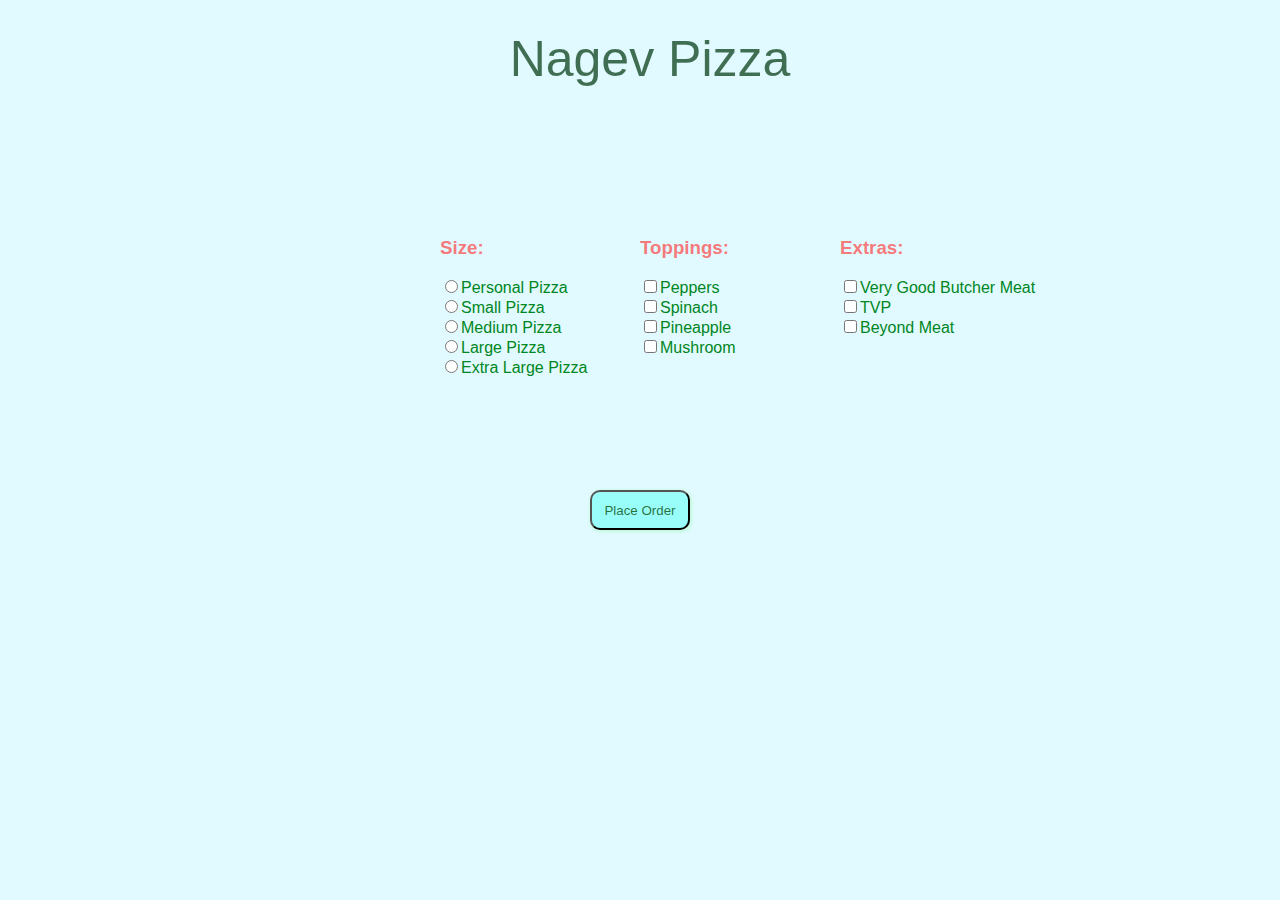
<file: index.html>
<!DOCTYPE html>
<html lang="en">
    <head>
        <title>Best Pizza in the World!</title>
        <meta content="width=device-width, initial-scale=1.0" name="viewport">
        <script src="./Pizza_Javascript/Pizza.js"></script>
        <link rel="stylesheet" type="text/css" href="./Pizza_CSS/Pizza.css"/>
    </head>

    <body>
        <div id="menuBG">
            <h1 style="margin: 0 0px 0 20px;">Nagev Pizza</h1>            
            <form id="frmMenu">
                <div class="menu left">
                    <h3>Size:</h3>
                    <input class="size" type="radio" name="Size"
                        value="Personal Pizza">Personal Pizza<br>
                    <input class="size" type="radio" name="Size"
                        value="Small Pizza">Small Pizza<br>
                    <input class="size" type="radio" name="Size"
                        value="Medium Pizza">Medium Pizza<br>
                    <input class="size" type="radio" name="Size"
                        value="Large Pizza">Large Pizza<br>
                    <input class="size" type="radio" name="Size"
                        value="Extra Large Pizza">Extra Large Pizza<br>
                </div>         
                <div class="menu center">
                    <h3>Toppings:</h3>
                    <input class="toppings" type="checkbox" name="Topping"
                        value="Peppers">Peppers<br>
                    <input class="toppings" type="checkbox" name="Topping"
                        value="Spinach">Spinach<br>                    
                    <input  class="toppings" type="checkbox" name="Topping"
                        value="Pineapple">Pineapple<br>                   
                    <input class="toppings" type="checkbox" name="Topping"
                        value="Mushroom">Mushroom<br>                    
                </div>

                <div class="menu right">
                    <h3>Extras:</h3>
                    <input class="toppings" type="checkbox" name="Topping"
                        value="Very Good Butcher Meat">Very Good Butcher Meat<br>
                    <input class="toppings" type="checkbox" name="Topping"
                        value="TVP">TVP<br>
                    <input class="toppings" type="checkbox" name="Topping"
                        value="Beyond">Beyond Meat<br>
                </div>
            </form>
        </div>   
            <input id="btnOrder" type="button" onclick="getReceipt()"
                value="Place Order">

                <div id="cart">
                    <div id="showText"></div>
                    <div id="totalPrice"></div>
                </div>          
        
    </body>
</html>
</file>
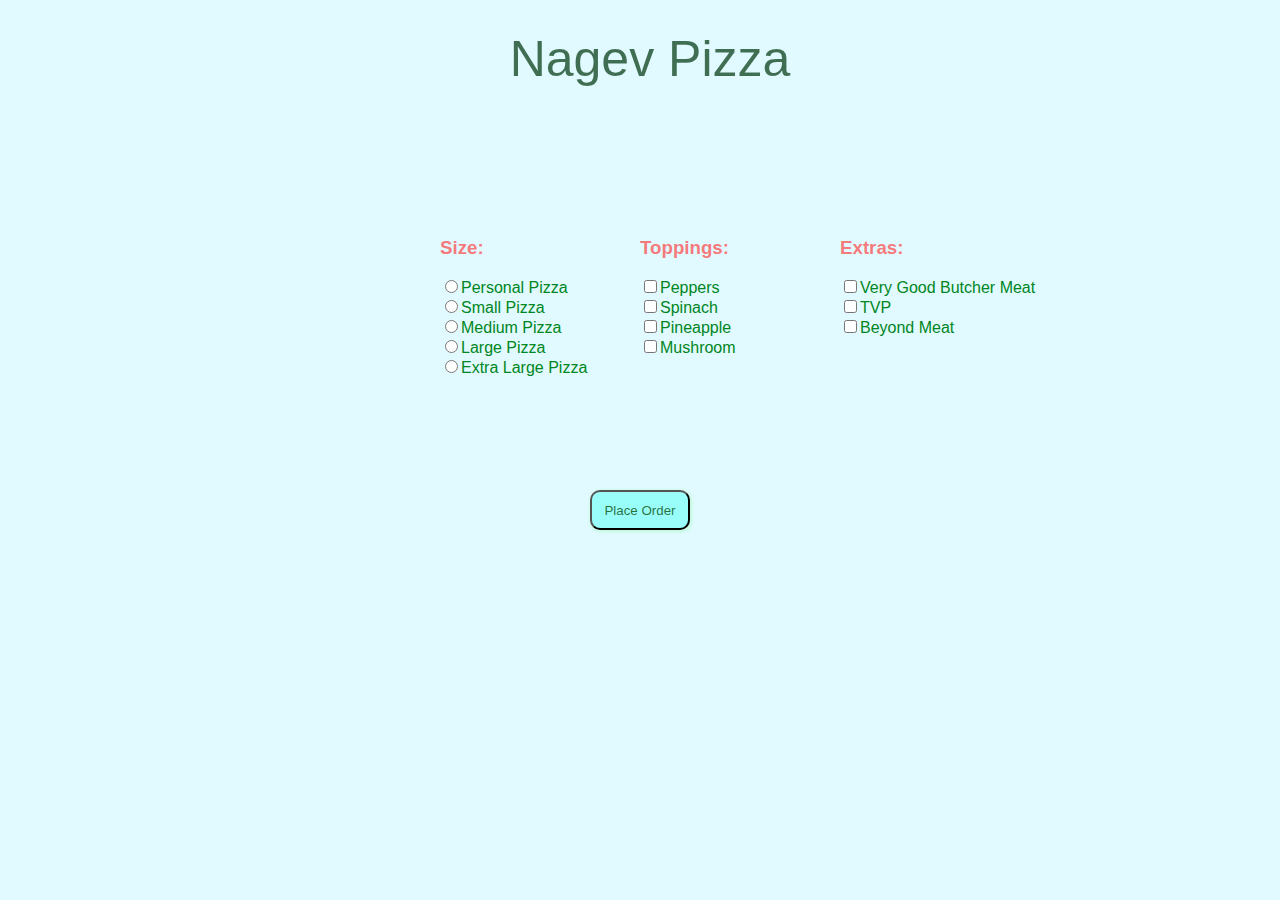
<file: Pizza.html>
<!DOCTYPE html>
<html lang="en">
    <head>
        <title>Best Pizza in the World!</title>
        <meta content="width=device-width, initial-scale=1.0" name="viewport">
        <script src="./Pizza_Javascript/Pizza.js"></script>
        <link rel="stylesheet" type="text/css" href="./Pizza_CSS/Pizza.css"/>
    </head>

    <body>
        <div id="menuBG">
            <h1 style="margin: 0 0px 0 20px;">Nagev Pizza</h1>            
            <form id="frmMenu">
                <div class="menu left">
                    <h3>Size:</h3>
                    <input class="size" type="radio" name="Size"
                        value="Personal Pizza">Personal Pizza<br>
                    <input class="size" type="radio" name="Size"
                        value="Small Pizza">Small Pizza<br>
                    <input class="size" type="radio" name="Size"
                        value="Medium Pizza">Medium Pizza<br>
                    <input class="size" type="radio" name="Size"
                        value="Large Pizza">Large Pizza<br>
                    <input class="size" type="radio" name="Size"
                        value="Extra Large Pizza">Extra Large Pizza<br>
                </div>         
                <div class="menu center">
                    <h3>Toppings:</h3>
                    <input class="toppings" type="checkbox" name="Topping"
                        value="Peppers">Peppers<br>
                    <input class="toppings" type="checkbox" name="Topping"
                        value="Spinach">Spinach<br>                    
                    <input  class="toppings" type="checkbox" name="Topping"
                        value="Pineapple">Pineapple<br>                   
                    <input class="toppings" type="checkbox" name="Topping"
                        value="Mushroom">Mushroom<br>                    
                </div>

                <div class="menu right">
                    <h3>Extras:</h3>
                    <input class="toppings" type="checkbox" name="Topping"
                        value="Very Good Butcher Meat">Very Good Butcher Meat<br>
                    <input class="toppings" type="checkbox" name="Topping"
                        value="TVP">TVP<br>
                    <input class="toppings" type="checkbox" name="Topping"
                        value="Beyond">Beyond Meat<br>
                </div>
            </form>
        </div>   
            <input id="btnOrder" type="button" onclick="getReceipt()"
                value="Place Order">

                <div id="cart">
                    <div id="showText"></div>
                    <div id="totalPrice"></div>
                </div>          
        
    </body>
</html>
</file>
<file: Pizza_CSS/Pizza.css>
#menuBG     {
    width: 400px;
    height: 470px;
    margin: 10px auto;
}

#frmMenu    {
    width: 600px;
    height: 200px;
    margin: 100px auto;
}

#totalPrice {
    width: 200px;
    height: 190px;
    margin: 0 auto;
    float: right;
    padding-top: 20px;
}

.left   {
    width: 200px;
    height: 200px;
    float: left;

}

.center   {
    width: 200px;
    height: 200px;
    float: left;
   
}

.right  {
    width: 200px;
    height: 200px;
    float: right
}

#showText   {
    width: 200px;
    height: 190px;
    margin: 0px auto;
    float: left;
}

#cart   {
    top: 0; margin: 0px auto;
    width: 400px;
    height: 200px;
}

#btnOrder   {
    margin: auto;
    width: 100px;
    height: 40px;
    color: rgba(0, 66, 0, 0.753);
    font-weight: 500;
    background-color: rgba(132, 255, 249, 0.767);
    box-shadow: 1px 1px 4px 0 rgba(27, 255, 27, 0.24);
    border-radius: 10px;
    display: block;
}

#btnOrder:hover     {
    color: rgba(255, 255, 255, 0.822);
    background-color: rgba(10, 187, 84, 0.61);
}

h1      {
    text-align: center;
    font-size: 50px;
    color: rgba(0, 54, 14, 0.719);
    font-weight: 200;
    font-family: sans-serif;
    padding-top: 20px;
    padding-bottom: 30px;    
}

h3      {
    font-family: sans-serif;
    color: rgba(255, 65, 65, 0.705);
}

div     {
    color: rgb(0, 134, 34);
    font-family: Arial, Helvetica, sans-serif;
}

body    {
    background-color: rgba(117, 234, 255, 0.219);
}

body::after {
    content: "";
    background: url(https://images.pexels.com/photos/1640774/pexels-photo-1640774.jpeg?auto=compress&cs=tinysrgb&dpr=3&h=750&w=1260);
    opacity: 0.3;
    top: 0;
    left: 0;
    bottom: 0;
    right: 0;
    position: absolute;
    z-index: -1;
    background-repeat: no-repeat;
    background-size: cover;   
  }
</file>
